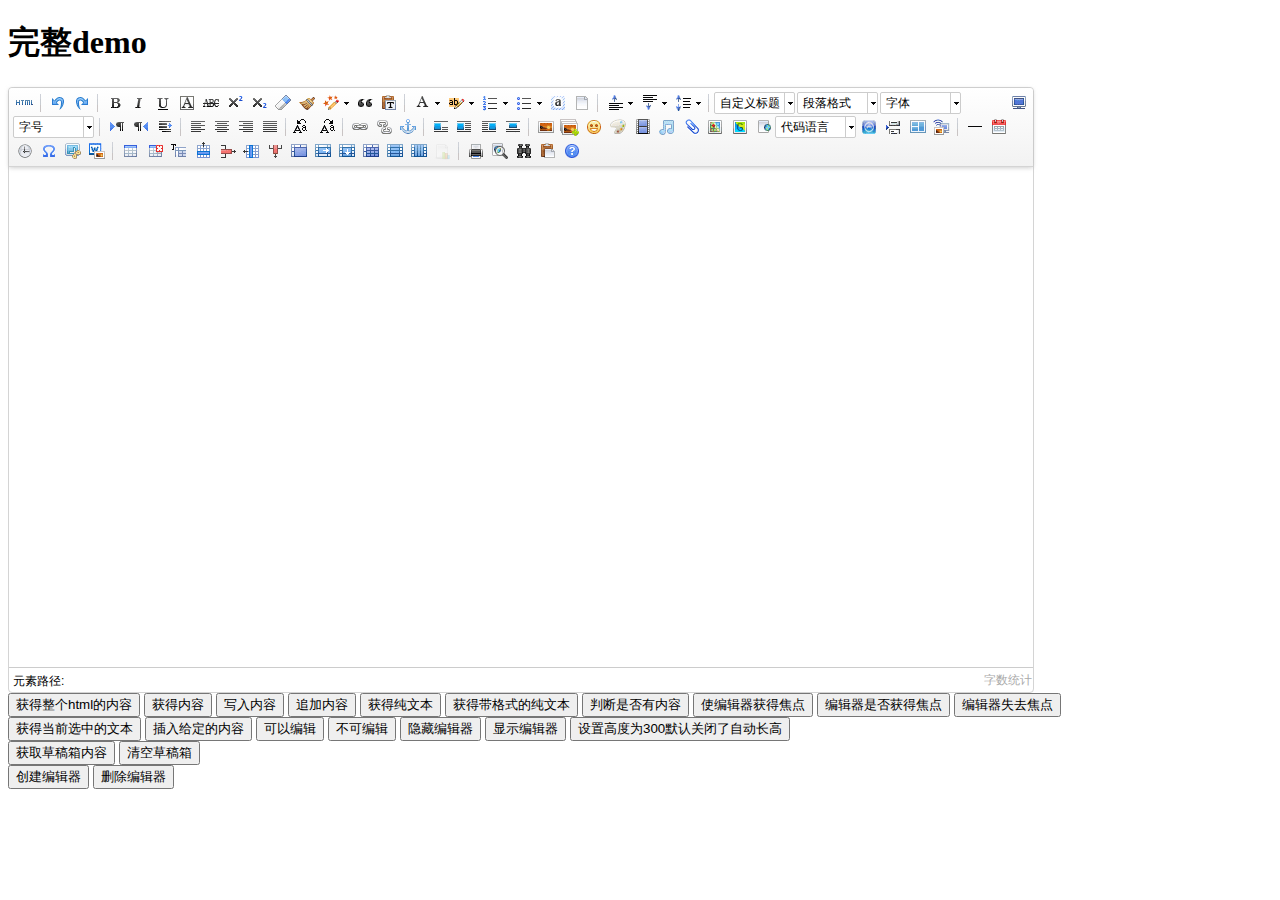
<file: public/static/ueditor/index.html>
<!DOCTYPE HTML PUBLIC "-//W3C//DTD HTML 4.01 Transitional//EN"
        "http://www.w3.org/TR/html4/loose.dtd">
<html>
<head>
    <title>完整demo</title>
    <meta http-equiv="Content-Type" content="text/html;charset=utf-8"/>
    <script type="text/javascript" charset="utf-8" src="ueditor.config.js"></script>
    <script type="text/javascript" charset="utf-8" src="ueditor.all.min.js"> </script>
    <!--建议手动加在语言，避免在ie下有时因为加载语言失败导致编辑器加载失败-->
    <!--这里加载的语言文件会覆盖你在配置项目里添加的语言类型，比如你在配置项目里配置的是英文，这里加载的中文，那最后就是中文-->
    <script type="text/javascript" charset="utf-8" src="lang/zh-cn/zh-cn.js"></script>

    <style type="text/css">
        div{
            width:100%;
        }
    </style>
</head>
<body>
<div>
    <h1>完整demo</h1>
    <script id="editor" type="text/plain" style="width:1024px;height:500px;"></script>
</div>
<div id="btns">
    <div>
        <button onclick="getAllHtml()">获得整个html的内容</button>
        <button onclick="getContent()">获得内容</button>
        <button onclick="setContent()">写入内容</button>
        <button onclick="setContent(true)">追加内容</button>
        <button onclick="getContentTxt()">获得纯文本</button>
        <button onclick="getPlainTxt()">获得带格式的纯文本</button>
        <button onclick="hasContent()">判断是否有内容</button>
        <button onclick="setFocus()">使编辑器获得焦点</button>
        <button onmousedown="isFocus(event)">编辑器是否获得焦点</button>
        <button onmousedown="setblur(event)" >编辑器失去焦点</button>

    </div>
    <div>
        <button onclick="getText()">获得当前选中的文本</button>
        <button onclick="insertHtml()">插入给定的内容</button>
        <button id="enable" onclick="setEnabled()">可以编辑</button>
        <button onclick="setDisabled()">不可编辑</button>
        <button onclick=" UE.getEditor('editor').setHide()">隐藏编辑器</button>
        <button onclick=" UE.getEditor('editor').setShow()">显示编辑器</button>
        <button onclick=" UE.getEditor('editor').setHeight(300)">设置高度为300默认关闭了自动长高</button>
    </div>

    <div>
        <button onclick="getLocalData()" >获取草稿箱内容</button>
        <button onclick="clearLocalData()" >清空草稿箱</button>
    </div>

</div>
<div>
    <button onclick="createEditor()">
    创建编辑器</button>
    <button onclick="deleteEditor()">
    删除编辑器</button>
</div>

<script type="text/javascript">

    //实例化编辑器
    //建议使用工厂方法getEditor创建和引用编辑器实例，如果在某个闭包下引用该编辑器，直接调用UE.getEditor('editor')就能拿到相关的实例
    var ue = UE.getEditor('editor');


    function isFocus(e){
        alert(UE.getEditor('editor').isFocus());
        UE.dom.domUtils.preventDefault(e)
    }
    function setblur(e){
        UE.getEditor('editor').blur();
        UE.dom.domUtils.preventDefault(e)
    }
    function insertHtml() {
        var value = prompt('插入html代码', '');
        UE.getEditor('editor').execCommand('insertHtml', value)
    }
    function createEditor() {
        enableBtn();
        UE.getEditor('editor');
    }
    function getAllHtml() {
        alert(UE.getEditor('editor').getAllHtml())
    }
    function getContent() {
        var arr = [];
        arr.push("使用editor.getContent()方法可以获得编辑器的内容");
        arr.push("内容为：");
        arr.push(UE.getEditor('editor').getContent());
        alert(arr.join("\n"));
    }
    function getPlainTxt() {
        var arr = [];
        arr.push("使用editor.getPlainTxt()方法可以获得编辑器的带格式的纯文本内容");
        arr.push("内容为：");
        arr.push(UE.getEditor('editor').getPlainTxt());
        alert(arr.join('\n'))
    }
    function setContent(isAppendTo) {
        var arr = [];
        arr.push("使用editor.setContent('欢迎使用ueditor')方法可以设置编辑器的内容");
        UE.getEditor('editor').setContent('欢迎使用ueditor', isAppendTo);
        alert(arr.join("\n"));
    }
    function setDisabled() {
        UE.getEditor('editor').setDisabled('fullscreen');
        disableBtn("enable");
    }

    function setEnabled() {
        UE.getEditor('editor').setEnabled();
        enableBtn();
    }

    function getText() {
        //当你点击按钮时编辑区域已经失去了焦点，如果直接用getText将不会得到内容，所以要在选回来，然后取得内容
        var range = UE.getEditor('editor').selection.getRange();
        range.select();
        var txt = UE.getEditor('editor').selection.getText();
        alert(txt)
    }

    function getContentTxt() {
        var arr = [];
        arr.push("使用editor.getContentTxt()方法可以获得编辑器的纯文本内容");
        arr.push("编辑器的纯文本内容为：");
        arr.push(UE.getEditor('editor').getContentTxt());
        alert(arr.join("\n"));
    }
    function hasContent() {
        var arr = [];
        arr.push("使用editor.hasContents()方法判断编辑器里是否有内容");
        arr.push("判断结果为：");
        arr.push(UE.getEditor('editor').hasContents());
        alert(arr.join("\n"));
    }
    function setFocus() {
        UE.getEditor('editor').focus();
    }
    function deleteEditor() {
        disableBtn();
        UE.getEditor('editor').destroy();
    }
    function disableBtn(str) {
        var div = document.getElementById('btns');
        var btns = UE.dom.domUtils.getElementsByTagName(div, "button");
        for (var i = 0, btn; btn = btns[i++];) {
            if (btn.id == str) {
                UE.dom.domUtils.removeAttributes(btn, ["disabled"]);
            } else {
                btn.setAttribute("disabled", "true");
            }
        }
    }
    function enableBtn() {
        var div = document.getElementById('btns');
        var btns = UE.dom.domUtils.getElementsByTagName(div, "button");
        for (var i = 0, btn; btn = btns[i++];) {
            UE.dom.domUtils.removeAttributes(btn, ["disabled"]);
        }
    }

    function getLocalData () {
        alert(UE.getEditor('editor').execCommand( "getlocaldata" ));
    }

    function clearLocalData () {
        UE.getEditor('editor').execCommand( "clearlocaldata" );
        alert("已清空草稿箱")
    }
</script>
</body>
</html>
</file>
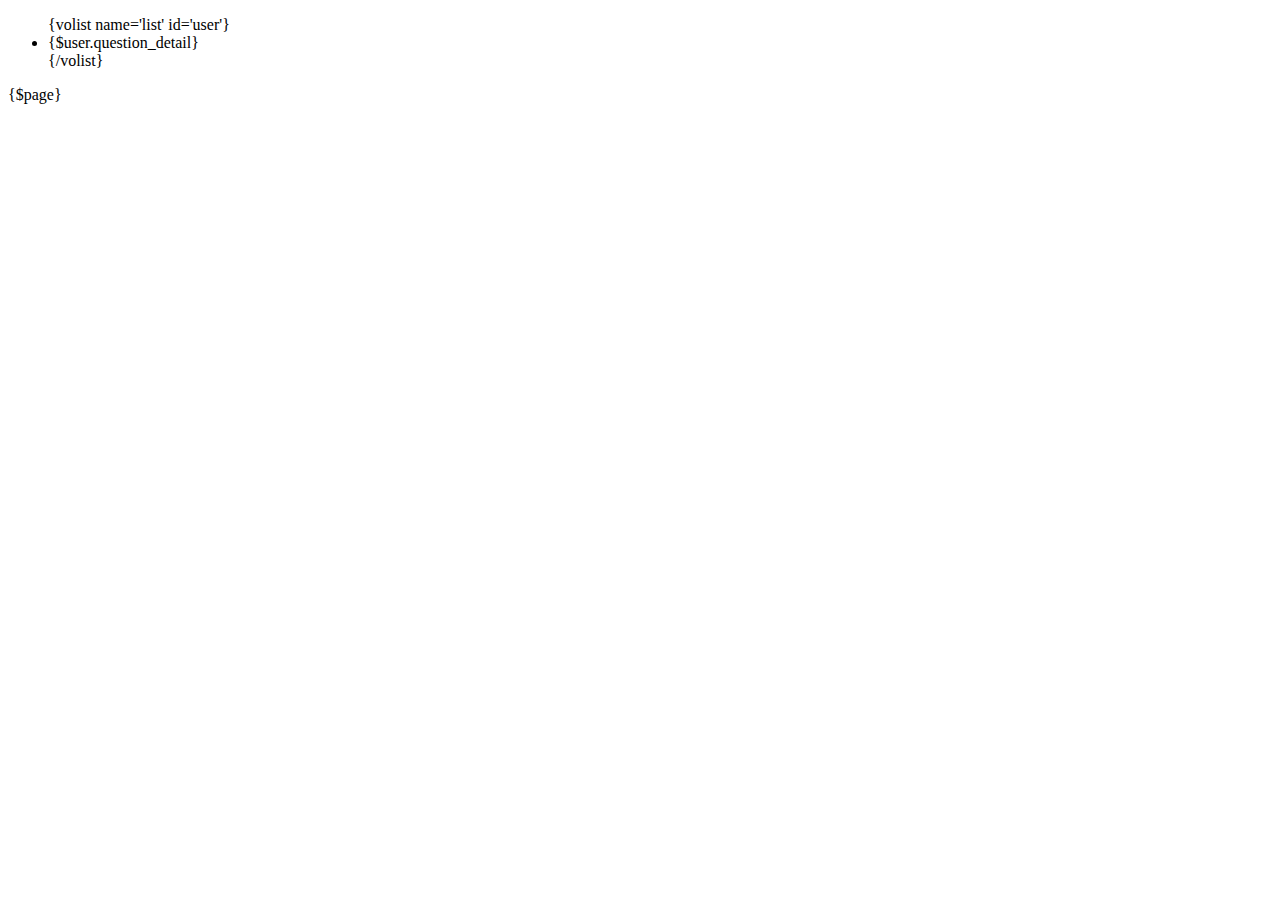
<file: application/wx/view/index/index.html>
<!doctype html>
<html lang="en">
<head>
    <meta charset="UTF-8">
    <title>Document</title>
</head>
<body>
<div>
    <ul>
        {volist name='list' id='user'}
        <li> {$user.question_detail}</li>
        {/volist}
    </ul>
</div>
{$page}
</body>
</html>
</file>
